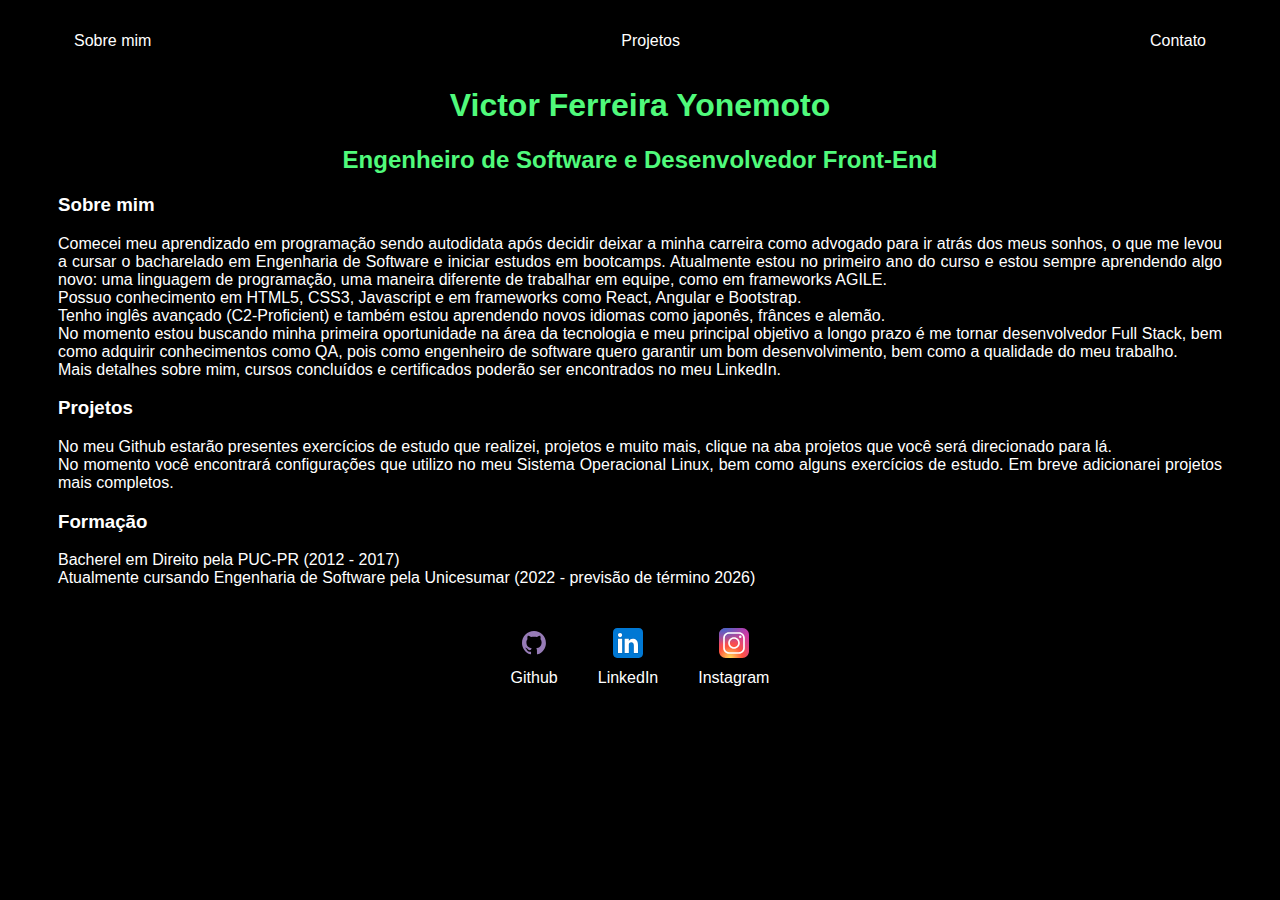
<file: index.html>
<!DOCTYPE html>
<html lang="pt-BR">
<head>
    <meta charset="UTF-8">
    <meta http-equiv="X-UA-Compatible" content="IE=edge">
    <meta name="viewport" content="width=device-width, initial-scale=1.0">
    <link rel="stylesheet" href="style.css">
    <title>Portfolio</title>
</head>
<body>
    <div class="container">
    <nav>
        <ul>
            <li>
                <a href="index.html">
                    Sobre mim
                </a>
            </li>
            <li>
                <a href="https://github.com/victorfyonemoto" target="_blank" 
                rel="noopener noreferrer">
                Projetos
                </a>
            </li>
            <li>
                <a href="contact.html">Contato</a>
            </li>
        </ul>
    </nav>
    <header>
    <h1>Victor Ferreira Yonemoto</h1>
    <h2>Engenheiro de Software e Desenvolvedor Front-End</h2>
    </header>
    <main>
        <section>
            <h3>Sobre mim</h3>
            <p>
                Comecei meu aprendizado em programação sendo autodidata após decidir deixar a 
                minha carreira como advogado para ir atrás dos meus sonhos, o que me levou a cursar 
                o bacharelado em Engenharia de Software e iniciar estudos em bootcamps.
                Atualmente estou no primeiro ano do curso e estou sempre aprendendo algo novo: 
                uma linguagem de programação, uma maneira diferente de trabalhar em equipe, como 
                em frameworks AGILE.
                <br>
                Possuo conhecimento em HTML5, CSS3, Javascript e em frameworks como React,
                Angular e Bootstrap.
                <br>
                Tenho inglês avançado (C2-Proficient) e também estou aprendendo novos idiomas 
                como japonês, frânces e alemão.
                <br>
                No momento estou buscando minha primeira oportunidade na área da tecnologia e 
                meu principal objetivo a longo prazo é me tornar desenvolvedor Full Stack, bem 
                como adquirir conhecimentos como QA, pois como engenheiro de software quero 
                garantir um bom desenvolvimento, bem como a qualidade do meu trabalho.
                <br>
                Mais detalhes sobre mim, cursos concluídos e certificados poderão ser 
                encontrados no meu LinkedIn.
            </p>
        </section>
        <section>
            <h3>Projetos</h3>
            <p>
            No meu Github estarão presentes exercícios de estudo que realizei, projetos e muito 
            mais, clique na aba projetos que você será direcionado para lá.
            <br>
            No momento você encontrará configurações que utilizo no meu Sistema Operacional
            Linux, bem como alguns exercícios de estudo. Em breve adicionarei projetos mais
            completos.
            </p>
        </section>
        <section>
            <h3>Formação</h3>
            <p>
                Bacherel em Direito pela PUC-PR (2012 - 2017)
                <br>
                Atualmente cursando Engenharia de Software pela Unicesumar (2022 - previsão de 
                término 2026)
            </p>
        </section>
    </main>
    <footer>
        <a href="https://github.com/victorfyonemoto" target="_blank" 
        rel="noopener noreferrer">
        <img src="./img/github.svg" alt="Link para Github"></img>
        <p>Github</p>
        </a>
        <a href="https://www.linkedin.com/in/victorfyonemoto" target="_blank" 
        rel="noopener noreferrer">
        <img src="./img/linkedin.svg" alt="Link para LinkedIn"></img>
        <p>LinkedIn</p>
        </a>
        <a href="">
        <img src="/img/instagram.svg" alt="Link para Instagram"><p>Instagram</p></a>
    </footer>
    </div>
</body>
</html>
</file>
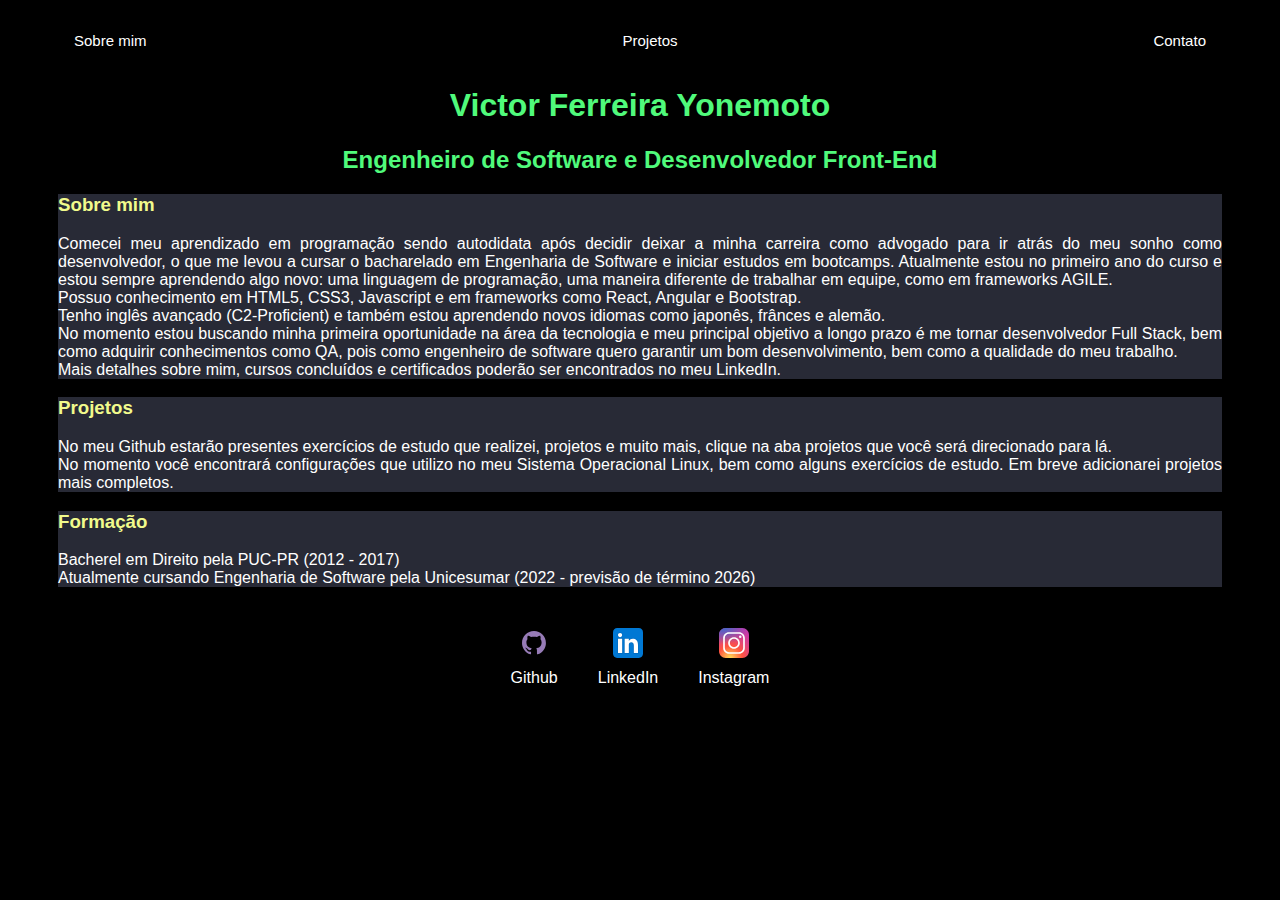
<file: src/index.html>
<!DOCTYPE html>
<html lang="pt-BR">
<head>
    <meta charset="UTF-8">
    <meta http-equiv="X-UA-Compatible" content="IE=edge">
    <meta name="viewport" content="width=device-width, initial-scale=1.0">
    <link rel="stylesheet" href="../style/style.css">
    <meta name="author" content="Victor Ferreira Yonemoto">
    <meta name="description" content="Um Portfolio criado por um iniciante em programação">
    <title>Portfolio</title>
</head>
<body>
    <div class="container">
    <nav>
        <ul>
            <li>
                <a href="index.html">
                    Sobre mim
                </a>
            </li>
            <li>
                <a href="https://github.com/victorfyonemoto" target="_blank" 
                rel="noopener noreferrer">
                Projetos
                </a>
            </li>
            <li>
                <a href="contact.html">Contato</a>
            </li>
        </ul>
    </nav>
    <header>
    <h1>Victor Ferreira Yonemoto</h1>
    <h2>Engenheiro de Software e Desenvolvedor Front-End</h2>
    </header>
    <main>
        <section>
            <h3>Sobre mim</h3>
            <p>
                Comecei meu aprendizado em programa&ccedil;&atilde;o sendo autodidata ap&oacute;s decidir deixar a minha carreira como advogado para ir atr&aacute;s do meu sonho como desenvolvedor, o que me levou a cursar o bacharelado em Engenharia de Software e iniciar estudos em bootcamps.
                Atualmente estou no primeiro ano do curso e estou sempre aprendendo algo novo: 
                uma linguagem de programa&ccedil;&atilde;o, uma maneira diferente de trabalhar em equipe, como em frameworks AGILE.
                <br>
                Possuo conhecimento em HTML5, CSS3, Javascript e em frameworks como React,
                Angular e Bootstrap.
                <br>
                Tenho ingl&ecirc;s avan&ccedil;ado (C2-Proficient) e tamb&eacute;m estou aprendendo novos idiomas como japon&ecirc;s, fr&acirc;nces e alem&atilde;o.
                <br>
                No momento estou buscando minha primeira oportunidade na &aacute;rea da tecnologia e 
                meu principal objetivo a longo prazo &eacute; me tornar desenvolvedor Full Stack, bem 
                como adquirir conhecimentos como QA, pois como engenheiro de software quero 
                garantir um bom desenvolvimento, bem como a qualidade do meu trabalho.
                <br>
                Mais detalhes sobre mim, cursos conclu&iacute;dos e certificados poder&atilde;o ser 
                encontrados no meu LinkedIn.
            </p>
        </section>
        <section>
            <h3>Projetos</h3>
            <p>
            No meu Github estar&atilde;o presentes exerc&iacute;cios de estudo que realizei, projetos e muito mais, clique na aba projetos que voc&ecirc; ser&aacute; direcionado para l&aacute;.
            <br>
            No momento voc&ecirc; encontrar&aacute; configura&ccedil;&otilde;es que utilizo no meu Sistema Operacional
            Linux, bem como alguns exerc&iacute;cios de estudo. Em breve adicionarei projetos mais
            completos.
            </p>
        </section>
        <section>
            <h3>Forma&ccedil;&atilde;o</h3>
            <p>
                Bacherel em Direito pela PUC-PR (2012 - 2017)
                <br>
                Atualmente cursando Engenharia de Software pela Unicesumar (2022 - previs&atilde;o de 
                t&eacute;rmino 2026)
            </p>
        </section>
    </main>
    <footer>
        <a href="https://github.com/victorfyonemoto" target="_blank" 
        rel="noopener noreferrer">
        <img src="../img/github.svg" alt="Link para Github"></img>
        <p>Github</p>
        </a>
        <a href="https://www.linkedin.com/in/victorfyonemoto" target="_blank" 
        rel="noopener noreferrer">
        <img src="../img/linkedin.svg" alt="Link para LinkedIn"></img>
        <p>LinkedIn</p>
        </a>
        <a href="">
        <img src="../img/instagram.svg" alt="Link para Instagram"><p>Instagram</p></a>
    </footer>
    </div>
</body>
</html>
</file>
<file: style.css>
body {
    background-color: black;
    color: white;
    font-family: Arial, Helvetica, sans-serif;
}

ul {
    display: flex;
    justify-content: space-between;
    list-style-type: none;
    align-items: center;
    padding: 16px;
}

nav a:hover {
    color: #50fa7b;
}

a {
    color: white;
    text-decoration: none;
}

h1 {
    display: flex;
    color: #50fa7b;
    justify-content: center;
    align-items: center;
}

h2 {
    display: flex;
    color: #50fa7b;
    justify-content: center;
    align-items: center;
}

p {
    text-align: justify;
}

footer {
    display: flex;
    justify-content: center;
}

footer a {
    margin: 20px;
    text-align: center;
}

footer p {
    margin-top: 2px;
}

footer img {
    width: 40px;
    height: 40px;
}

.container {
    padding: 0px 50px;
}
</file>
<file: style/style.css>
body {
    background-color: black;
    color: white;
    font-family: Arial, Helvetica, sans-serif;
}

ul {
    display: flex;
    justify-content: space-between;
    list-style-type: none;
    align-items: center;
    padding: 16px;
}

nav a {
    font-size: 15px;
} 


nav a:hover {
    color: #50fa7b;
}

a {
    color: white;
    text-decoration: none;
}

h1 {
    display: flex;
    color: #50fa7b;
    justify-content: center;
    align-items: center;
}

h2 {
    display: flex;
    color: #50fa7b;
    justify-content: center;
    align-items: center;
}

h3 {
    color: #f1fa8c;

} 

p {
    text-align: justify;
}

footer {
    display: flex;
    justify-content: center;
}

footer a {
    margin: 20px;
    text-align: center;
}

footer p {
    margin-top: 2px;
}

footer img {
    width: 40px;
    height: 40px;
}

.container {
    padding: 0px 50px;
}

.contact-form input{
    width: 100%;
    padding: 8px 0;
    margin: 8px 0;
}

.contact-form input[type=text] {
    height: 100px;
}

button {
    color: black;
    background-color: white;
    border: none;
    width: 100px;
    height: 30px;
}

section {
    background-color: #282a36;
}
</file>
